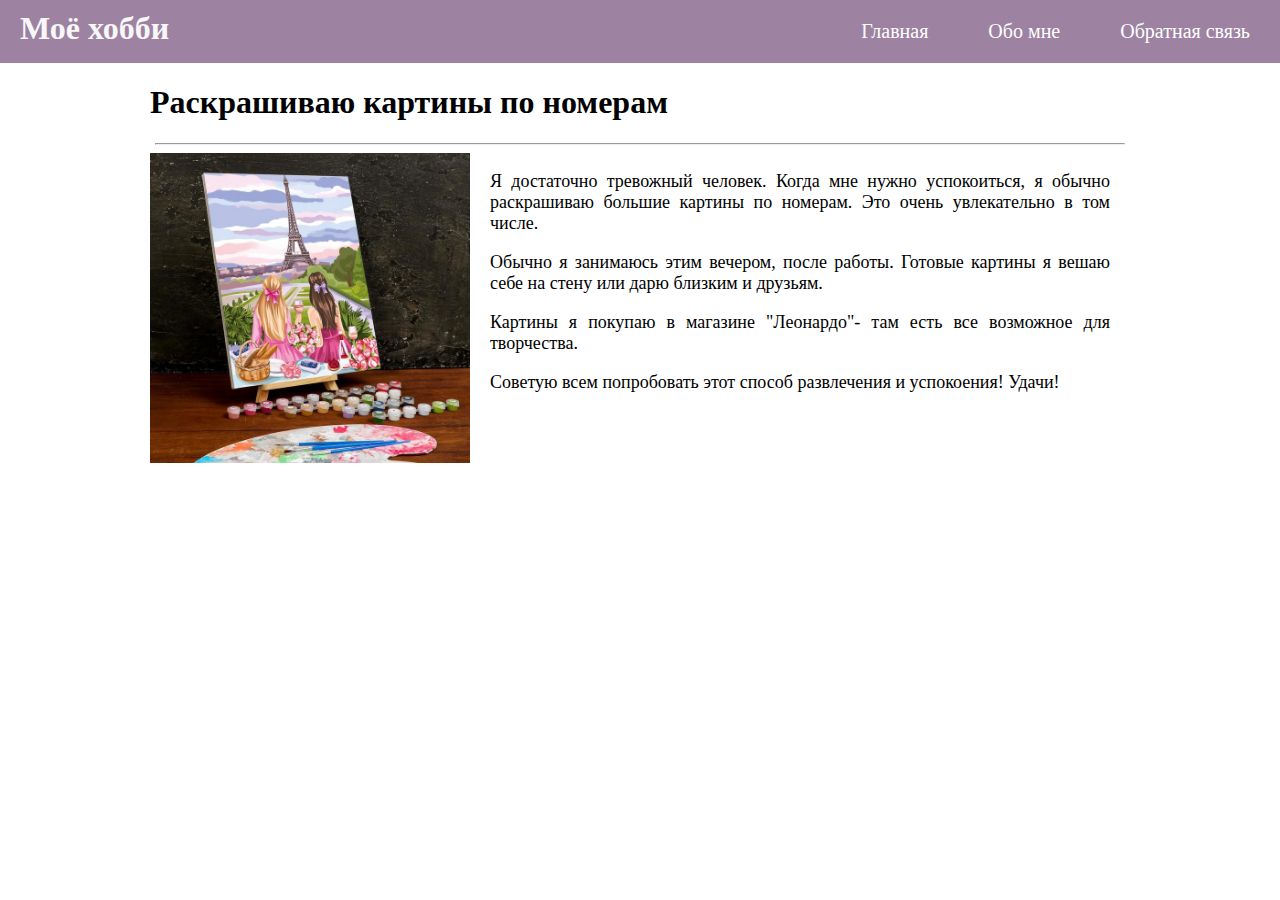
<file: Module E1/index.html>
<!DOCTYPE html>
<html lang="en">

<head>
    <title>
        Мое увлечение
    </title>
    <link rel="stylesheet" href = "styles.css">
    <meta charset="UTF-8"> 
</head>

<body class="body">
    <div class="header">
        <div class="inner-header">
            <div class="logo-container">
                <h1>Моё хобби</h1>

            <ul class="navigation">
                <a href="#"><li>Главная</li></a>
                <a href="about.html"><li>Обо мне</li></a>
                <a href="contacts.html"><li>Обратная связь</li></a>
            </ul>
        </div>
    </div>
</div>
<div class="content">
    <h1> Раскрашиваю картины по номерам </h1>
    <hr>
    <div class="content-container">
        <img src="images/img1.jpg">
        <p>Я достаточно тревожный человек. Когда мне нужно успокоиться, 
            я обычно раскрашиваю большие картины по номерам. 
            Это очень увлекательно в том числе. </p> 
        <p>Обычно я занимаюсь этим вечером, после работы.
            Готовые картины я вешаю себе на стену или дарю близким и друзьям. </p>
        <p>Картины я покупаю в магазине "Леонардо"- там есть все возможное для творчества. </p>
        <p>Советую всем попробовать этот способ развлечения и успокоения! Удачи!</p>
    </div>
</div>


</body>
</html>
</file>
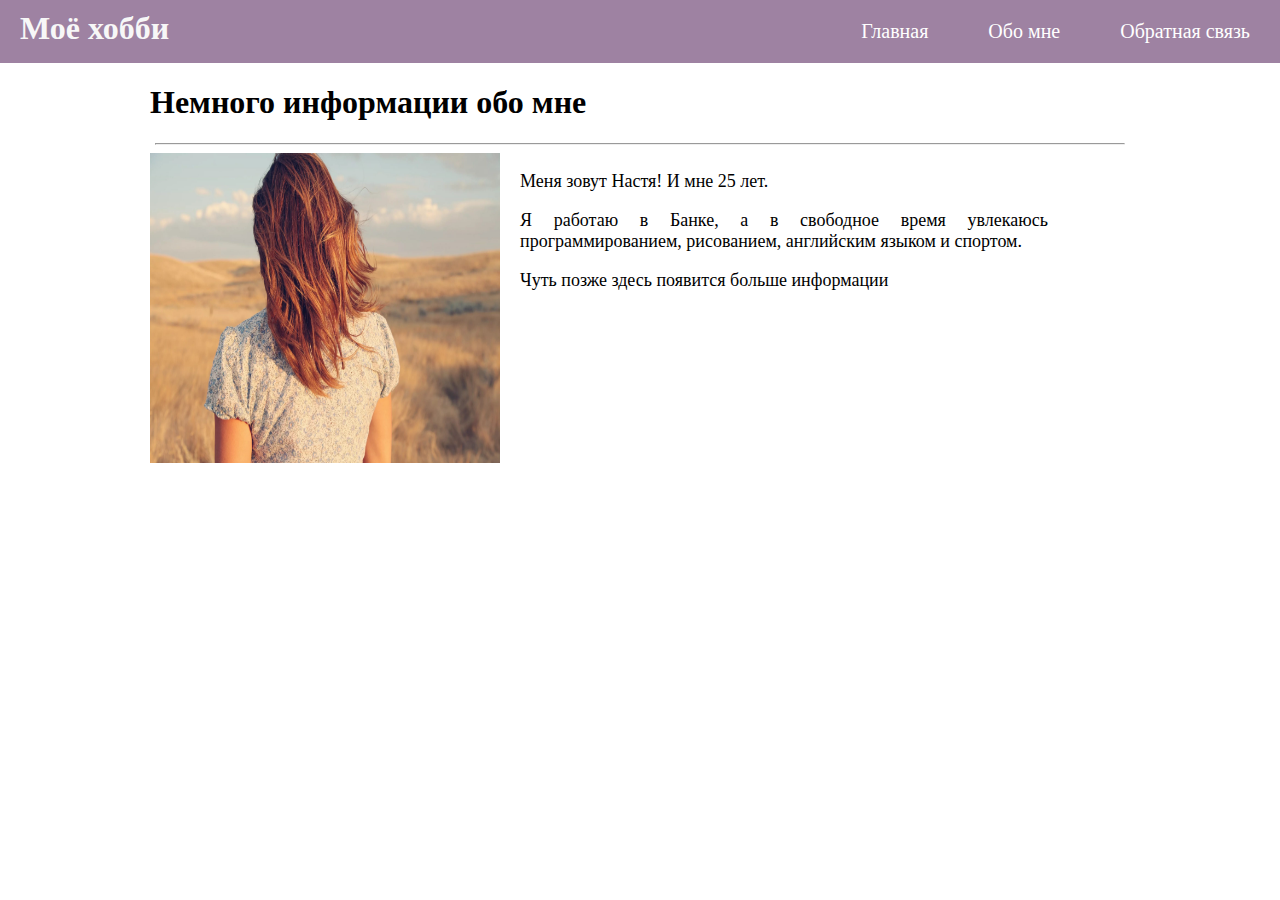
<file: Module E1/about.html>
<!DOCTYPE html>
<html lang="en">

<head>
    <title>
        Мое увлечение
    </title>
    <link rel="stylesheet" href = "styles.css">
    <meta charset="UTF-8"> 
</head>

<body class="body">
    <div class="header">
        <div class="inner-header">
            <div class="logo-container">
                <h1>Моё хобби</h1>

            <ul class="navigation">
                <a href="index.html"><li>Главная</li></a>
                <a href="#"><li>Обо мне</li></a>
                <a href="contacts.html"><li>Обратная связь</li></a>
            </ul>
        </div>
    </div>
</div>
<div class="content1">
    <h1> Немного информации обо мне </h1>
    <hr>
    <div class="content-container1">
        <img src="images/img2.jpg">
        <p> Меня зовут Настя! И мне 25 лет. </p>
        <p>Я работаю в Банке, а в свободное время увлекаюсь программированием,
            рисованием, английским языком и спортом.</p> 
        <p> Чуть позже здесь появится больше информации</p>

</div>


</body>
</html>
</file>
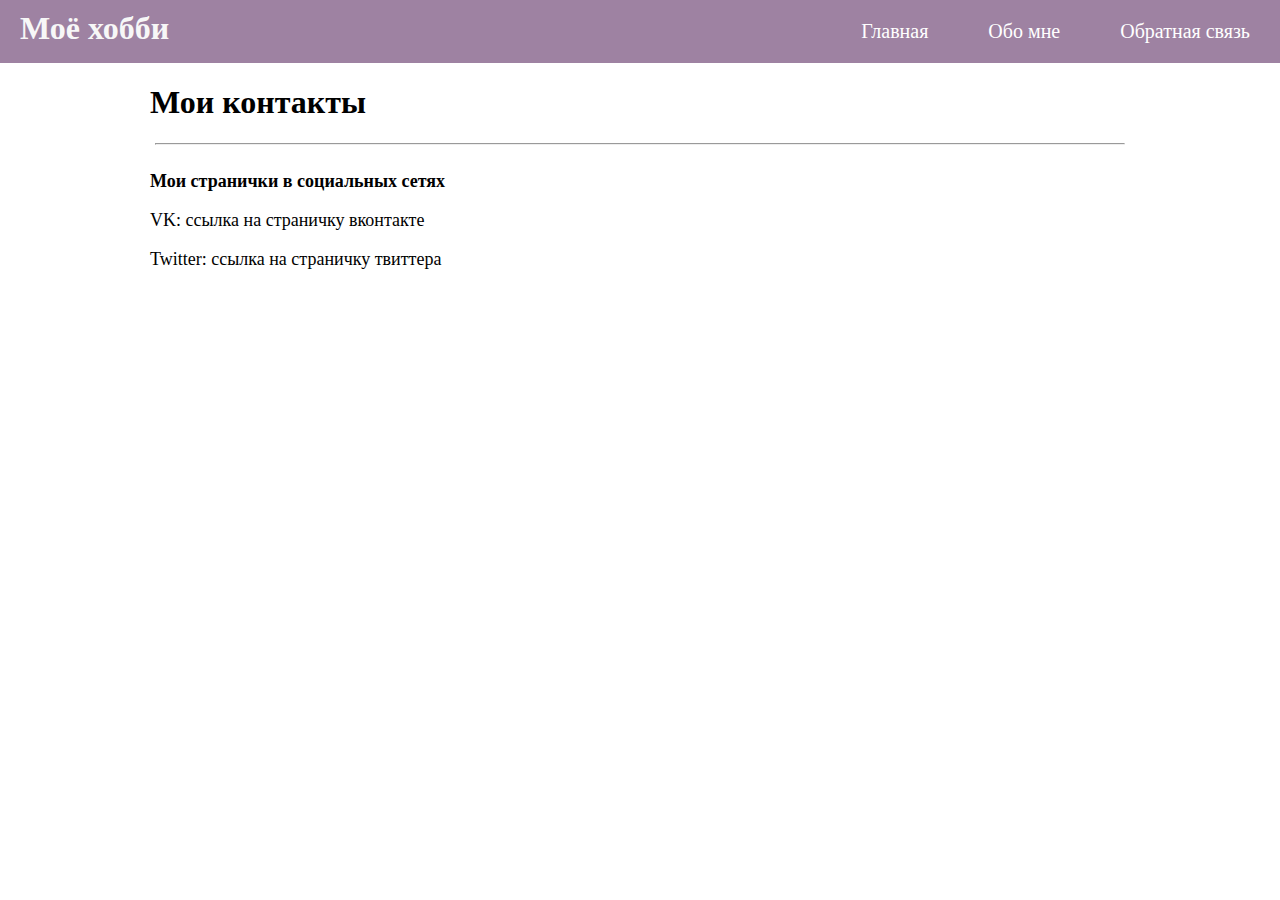
<file: Module E1/contacts.html>
<!DOCTYPE html>
<html lang="en">

<head>
    <title>
        Контакты
    </title>
    <link rel="stylesheet" href = "styles.css">
    <meta charset="UTF-8"> 
</head>

<body class="body">
    <div class="header">
        <div class="inner-header">
            <div class="logo-container">
                <h1>Моё хобби</h1>

            <ul class="navigation">
                <a href="index.html"><li>Главная</li></a>
                <a href="about.html"><li>Обо мне</li></a>
                <a href="#"><li>Обратная связь</li></a>
            </ul>
        </div>
    </div>
</div>
<div class="content2">
    <h1> Мои контакты </h1>
    <hr>
    <div class="content-container2">

        <p> <strong> Мои странички в социальных сетях </strong></p>
        <p>VK: ссылка на страничку вконтакте</p>
        <p>Twitter: ссылка на страничку твиттера</p>

</div>


</body>
</html>
</file>
<file: Module E1/styles.css>
.body {
    margin: 0;
}

.header {
    color: rgb(247, 247, 247);
    width:100%;      
    padding: 20px 30x;
    display: inline-block;
    margin-right: auto;
    
}

.logo-container{
    height: 100%;
    width: 100%;
    display: inline-block;
    margin: 0;
    padding: 10px 20px;
    background-color: #9e82a2;
}

.logo-container h1 {
    display: inline-block;
    margin: 0;
}

.navigation{
    float: right;
    height: 100%;
    padding: 10px 20px;
    margin: 0;
}

.navigation a{
    height: 100%;
    display: table;
    float: left;
    padding: 0px 20px;
    background-color: #9e82a2;
}
 
.navigation a li{
    list-style-type: none;
    vertical-align: middle;
    float: left;
    padding: 0px 10px;
    display: table-cell;
    font-size: 20px;
    color: white;
}
 
.navigation a:hover{
    background-color: rgb(192, 138, 196);
    color: #f1e0e0;
    
}

.content{
    height: 100%;
    
}

.content h1 {
    color: black;
    padding: 0px 150px;
}

.content hr{
    padding: 0px 100px;
    width: 60%;
    text-align: justify;
}


.content-container{
    display: inline-block;
    margin: 0;
}

.content-container img {
    padding: 0px 20px 0px 150px;
    float: left;
    height: 310px;
    width: 320px;
}

.content-container p{
    padding: 0px 150px;
    width: 75%;
    text-align: justify;
    font-size: large
}

.content1{
    height: 100%;
    
}

.content1 h1 {
    color: black;
    padding: 0px 150px;
}

.content1 hr{
    padding: 0px 100px;
    width: 60%;
    text-align: justify;
}


.content-container1{
    display: inline-block;
    margin: 0;
}

.content-container1 img {
    padding: 0px 20px 0px 150px;
    float: left;
    height: 310px;
    width: 350px;
}

.content-container1 p{
    padding: 0px 150px;
    width: 75%;
    text-align: justify;
    font-size: large
}

.content2{
    height: 100%;
    
}

.content2 h1 {
    color: black;
    padding: 0px 150px;
}

.content2 hr{
    padding: 0px 100px;
    width: 60%;
    text-align: justify;
}


.content-container2{
    display: inline-block;
    margin: 0;
}


.content-container2 p{
    padding: 0px 150px;
    width: 70%;
    text-align: justify;
    font-size: large;
}
</file>
